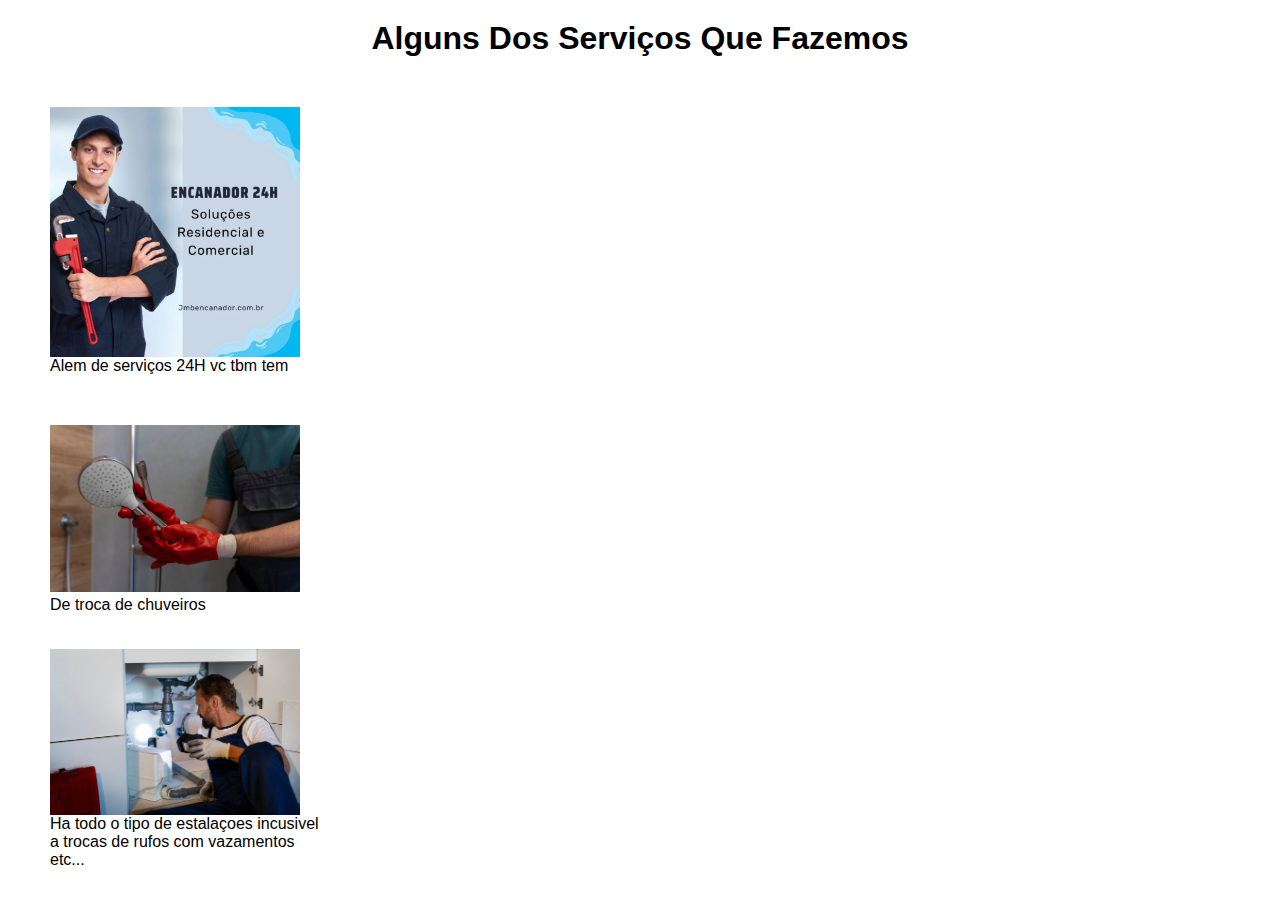
<file: serviços.html>
<!DOCTYPE html>
<html lang="pt-br">

<head>
    <meta charset="UTF-8">
    <meta name="viewport" content="width=device-width, initial-scale=1.0">
    <title>Serviços Em Geral</title>
    <link rel="stylesheet" href="./style.serviço.css">
    <link rel="preconnect" href="https://fonts.googleapis.com">
    <link rel="preconnect" href="https://fonts.gstatic.com" crossorigin>
    <link href="https: //fonts.googleapis.com/css2? family= Inter:wght@600 & display=swap" rel="stylesheet">

</head>

<body>
    <h1>Alguns Dos Serviços Que Fazemos</h1>
    
    <div class="caixa-pricipal">
        <dv class="primeira-linha">
            <img class="img-2" src="./img/Encanador-Alto-da-Mooca-768x768.jpg.webp" alt="foto-do-serviço">
            <label class="label-2">Alem de serviços 24H vc tbm tem</label>


                <div class="div-img-2">
                    <img class="img-3" src="./img/homem-de-vista-frontal-trabalhando-como-encanador_23-2150746314.jpg" alt="foto-do-serviço">
                    <label class="label-img-3">De troca de chuveiros</label>
                </div>
        </dv>

        <dv class="segunda-linha">
            <img class="img-5" src="./img/profissional-de-encanamento-fazendo-seu-trabalho_23-2150721547.jpg"alt="foto-do-serviço">
            <label class="label-grande">Ha todo o tipo de estalaçoes incusivel a trocas de rufos com vazamentos etc... </label>
            
        </dv>

    </div>

</body>

</html>
</file>
<file: style.serviço.css>
*{
margin: 0;
padding: 0;
font-family: 'Inter', sans-serif;
}

h1{
    text-align: center;
   
}
 img {
    width: 250px;
 }

.primeira-linha{
    display: flex;
    flex-direction: column;
}
.segunda-linha{
    display: flex;
    flex-direction: column;
    
}
.label-grande{
    width: 270px;

}
.caixa-pricipal{
   margin-left: 50px ;
   margin-top: 50px;
}
.img-3{
    margin-top: 50px;
}
h1{
    margin-top: 20px;
    font-weight: 600;
    text-shadow: 3px 0 10px color #e9c3c3;
}


.label-img-3{
    display: flex;
    margin-bottom: 35px;
}
</file>
